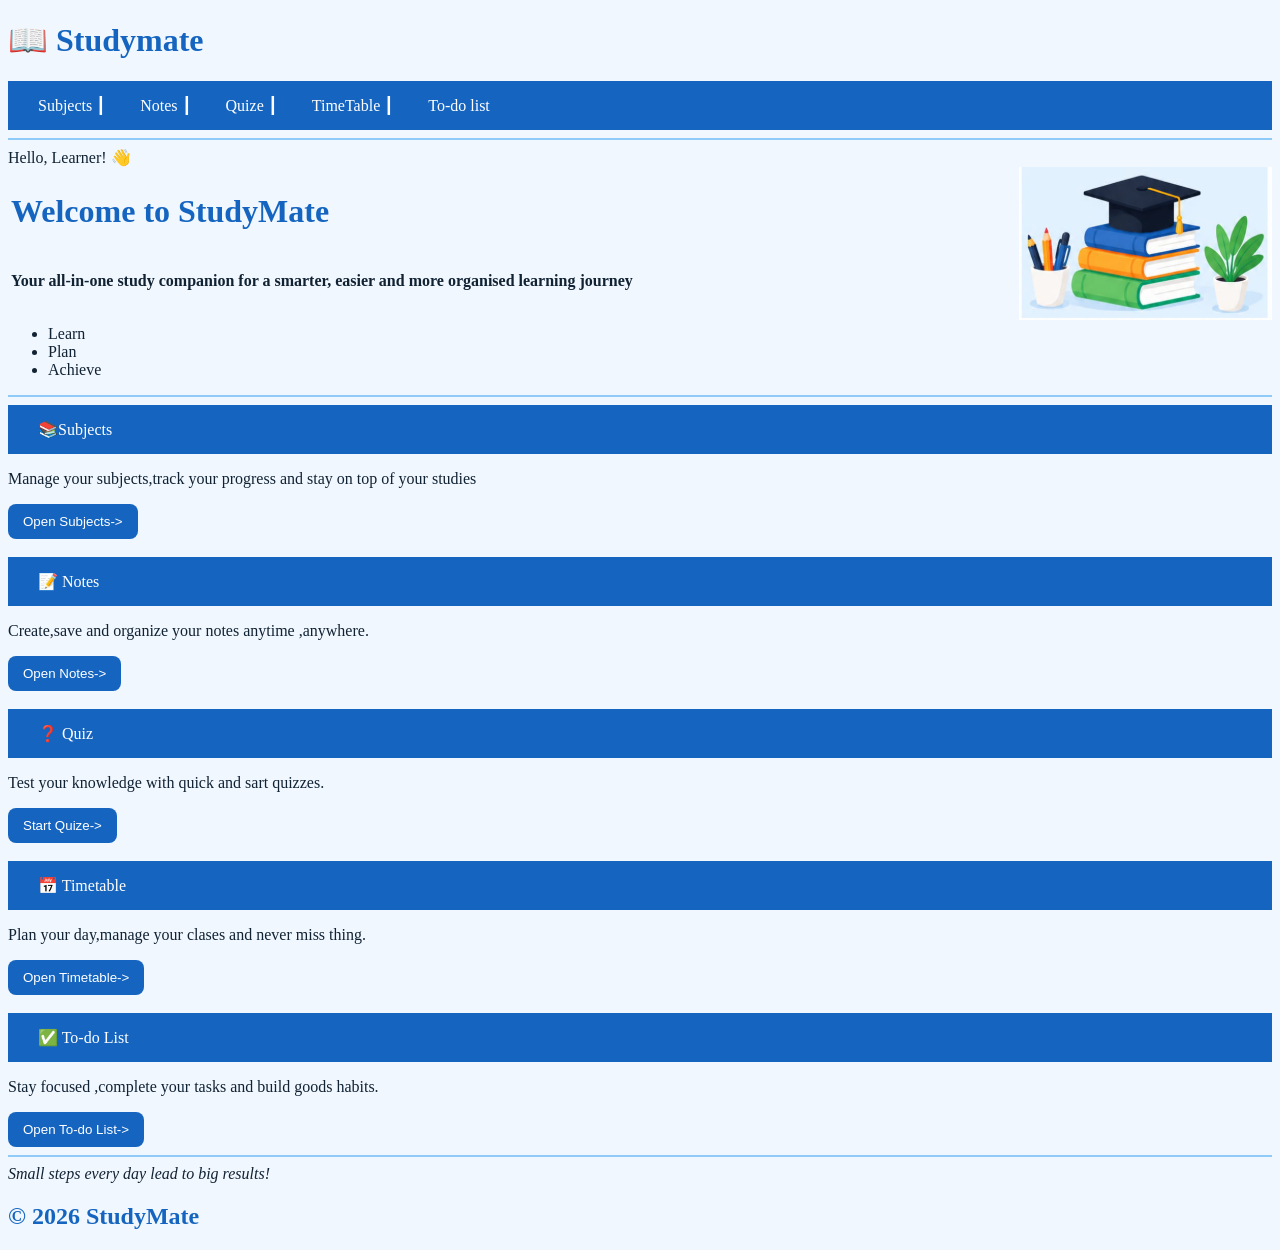
<file: index.html>
<!DOCTYPE html>
<html lang="en">
<head>
    <meta charset="UTF-8">
    <meta name="viewport" content="width=device-width, initial-scale=1.0">
    <title>Studymate</title>
    <style>
    body {
        background-color: #f0f7ff;
        color: #123;
    }

    h1, h2 {
        color: #1565c0;
    }

    nav {
        background-color: #1565c0;
        padding: 15px;
    }

    nav a {
        color: white;
        text-decoration: none;
        margin: 15px;
    }

    button {
        background-color: #1565c0;
        color: white;
        border: none;
        padding: 10px 15px;
        border-radius: 8px;
    }

    hr {
        border: 1px solid #90caf9;
    }
</style>
</head>
<body>
    <h1>📖 Studymate</h1> 
    <nav>
        <a href="subjects.html">Subjects ┃</a>
        <a href="notes.html">Notes ┃</a>
        <a href="quiz.html">Quize ┃</a>
        <a href="timetable1.html">TimeTable ┃</a>
        <a href="todo.html">To-do list</a>
    </nav>
    <hr>
<table>
    <tr>
      <figcaption>Hello, Learner! 👋</figcaption>
        <img align="right" src="Capture.PNG" alt="">
    </tr>
    <tr>
        <th> <h1 align="left">Welcome to StudyMate </h1></th>
    </tr>
    <tr>
        <th><p align="left">Your all-in-one study companion for a smarter, easier and more organised learning journey</p></th>
    </tr>
</table>
<ul>
    <li>Learn</li>
    <li>Plan</li>
    <li>Achieve</li>
</ul>
<hr>
<nav>
    <a href="subjects.html">📚Subjects</a>
</nav>
<p>Manage your subjects,track your progress and stay on top of your studies</p>
<a href="subjects.html"><button>Open Subjects-></button></a>
<br>
<br>
<nav>
    <a href="notes.html">📝 Notes</a>
</nav>
<p>Create,save and organize your notes anytime ,anywhere.</p>
<a href="notes.html"><button>Open Notes-></button></a>
<br>
<br>
<nav>
    <a href="quiz.html">❓ Quiz</a>
</nav>
<p>Test your knowledge with quick and sart quizzes.</p>
<a href="quiz.html"><Button>Start Quize-></Button></a>
<br>
<br>
<nav>
    <a href="timetable1.html">📅 Timetable</a>
     </nav>
    <p>Plan your day,manage your clases and never miss thing.</p>
    <a href="timetable1.html"><button>Open Timetable-></button></a>
   <br>
   <br>
    <nav>
        <a href="todo.html">✅ To-do List</a>
        </nav>
        <p>Stay focused ,complete your tasks and build goods habits.</p>
<a href="todo.html"><button >Open To-do List-></button></a>
<hr>
<i>Small steps every day lead to big results!</i>
<h2>© 2026 StudyMate</h2>
</body>
</html>
</file>
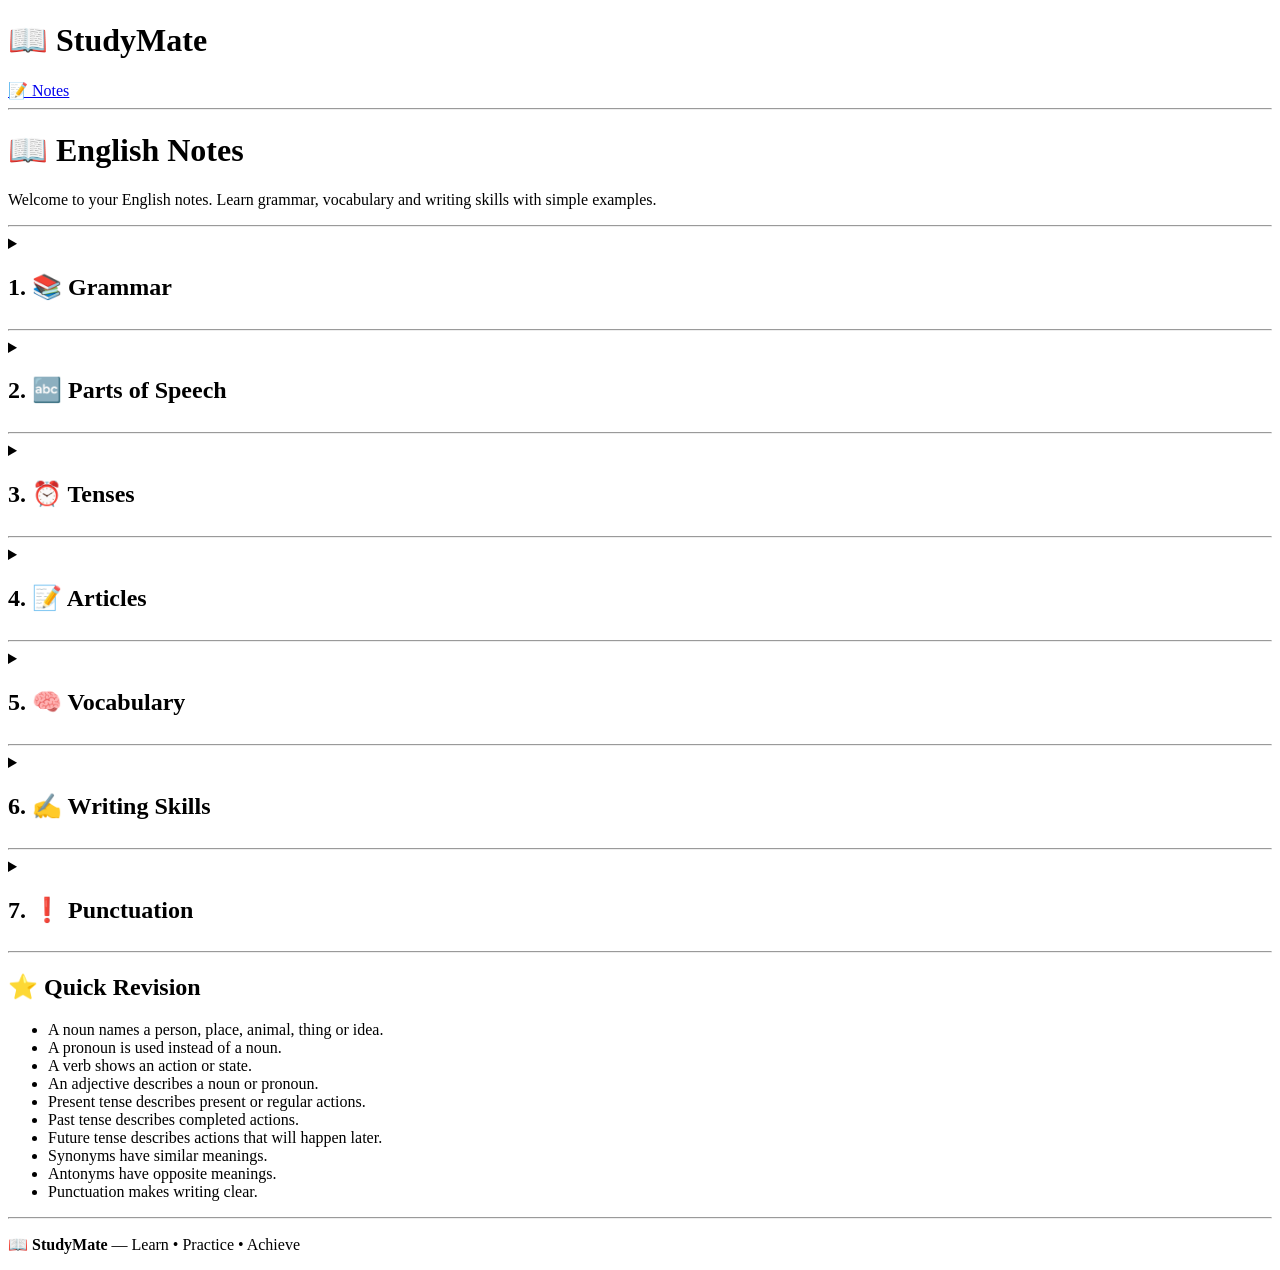
<file: computer-notes.html>
<!DOCTYPE html>
<html lang="en">
<head>
    <meta charset="UTF-8">
    <meta name="viewport" content="width=device-width, initial-scale=1.0">
    <title>English Notes - StudyMate</title>
</head>

<body>

    <h1>📖 StudyMate</h1>

    <nav>
        <a href="notes.html">📝 Notes</a>
    </nav>

    <hr>

    <h1>📖 English Notes</h1>

    <p>
        Welcome to your English notes.
        Learn grammar, vocabulary and writing skills with simple examples.
    </p>

    <hr>

    <!-- GRAMMAR -->

    <details>
        <summary><h2>1. 📚 Grammar</h2></summary>

        <h3>What is Grammar?</h3>

        <p>
            Grammar is the set of rules that helps us use words
            and sentences correctly.
        </p>

        <h3>Sentence</h3>

        <p>
            A sentence is a group of words that expresses a complete meaning.
        </p>

        <p><b>Example:</b> Ansh is reading a book.</p>

        <h3>Subject and Predicate</h3>

        <p>
            The <b>subject</b> tells us who or what the sentence is about.
        </p>

        <p>
            The <b>predicate</b> tells us something about the subject.
        </p>

        <p><b>Example:</b></p>

        <p>
            <b>Ansh</b> | is playing cricket.
        </p>

        <p>
            Subject = Ansh
        </p>

        <p>
            Predicate = is playing cricket
        </p>

    </details>

    <hr>

    <!-- PARTS OF SPEECH -->

    <details>
        <summary><h2>2. 🔤 Parts of Speech</h2></summary>

        <p>
            Parts of speech are categories of words based on the work
            they do in a sentence.
        </p>

        <h3>1. Noun</h3>

        <p>
            A noun is the name of a person, place, animal, thing or idea.
        </p>

        <p><b>Examples:</b> Ansh, India, school, dog, honesty</p>

        <h3>2. Pronoun</h3>

        <p>
            A pronoun is used instead of a noun.
        </p>

        <p><b>Examples:</b> he, she, it, they, we, you</p>

        <p>
            Example: Ansh is a student. <b>He</b> studies every day.
        </p>

        <h3>3. Verb</h3>

        <p>
            A verb shows an action or state.
        </p>

        <p><b>Examples:</b> run, eat, write, play, is, are</p>

        <h3>4. Adjective</h3>

        <p>
            An adjective describes a noun or pronoun.
        </p>

        <p><b>Examples:</b> beautiful, tall, clever, red</p>

        <p>
            Example: She has a <b>beautiful</b> dress.
        </p>

        <h3>5. Adverb</h3>

        <p>
            An adverb describes a verb, adjective or another adverb.
        </p>

        <p><b>Examples:</b> quickly, slowly, carefully, loudly</p>

        <p>
            Example: He runs <b>quickly</b>.
        </p>

        <h3>6. Preposition</h3>

        <p>
            A preposition shows the relationship between words.
        </p>

        <p><b>Examples:</b> in, on, under, near, beside, between</p>

        <p>
            Example: The book is <b>on</b> the table.
        </p>

        <h3>7. Conjunction</h3>

        <p>
            A conjunction joins words or sentences.
        </p>

        <p><b>Examples:</b> and, but, because, or, so</p>

        <p>
            Example: I wanted to play, <b>but</b> it was raining.
        </p>

        <h3>8. Interjection</h3>

        <p>
            An interjection expresses a sudden feeling or emotion.
        </p>

        <p><b>Examples:</b> Wow!, Oh!, Hurrah!, Alas!</p>

    </details>

    <hr>

    <!-- TENSES -->

    <details>
        <summary><h2>3. ⏰ Tenses</h2></summary>

        <h3>What are Tenses?</h3>

        <p>
            Tense tells us when an action happens.
        </p>

        <h3>Present Tense</h3>

        <p>
            Present tense is used for actions that happen now
            or regularly.
        </p>

        <p><b>Example:</b> I play cricket.</p>

        <h3>Past Tense</h3>

        <p>
            Past tense is used for actions that happened before.
        </p>

        <p><b>Example:</b> I played cricket yesterday.</p>

        <h3>Future Tense</h3>

        <p>
            Future tense is used for actions that will happen later.
        </p>

        <p><b>Example:</b> I will play cricket tomorrow.</p>

        <h3>Easy Trick</h3>

        <ul>
            <li>Present → happening now or regularly</li>
            <li>Past → already happened</li>
            <li>Future → will happen later</li>
        </ul>

    </details>

    <hr>

    <!-- ARTICLES -->

    <details>
        <summary><h2>4. 📝 Articles</h2></summary>

        <p>
            Articles are words used before nouns.
        </p>

        <h3>A</h3>

        <p>
            Use <b>a</b> before a singular noun that begins with a consonant sound.
        </p>

        <p><b>Examples:</b> a book, a dog, a school</p>

        <h3>An</h3>

        <p>
            Use <b>an</b> before a singular noun that begins with a vowel sound.
        </p>

        <p><b>Examples:</b> an apple, an orange, an umbrella</p>

        <h3>The</h3>

        <p>
            Use <b>the</b> when talking about a specific person,
            place or thing.
        </p>

        <p><b>Examples:</b> the Sun, the Taj Mahal, the book on the table</p>

    </details>

    <hr>

    <!-- VOCABULARY -->

    <details>
        <summary><h2>5. 🧠 Vocabulary</h2></summary>

        <h3>Synonyms</h3>

        <p>
            Synonyms are words that have the same or similar meanings.
        </p>

        <ul>
            <li>Happy → Joyful</li>
            <li>Big → Large</li>
            <li>Small → Tiny</li>
            <li>Fast → Quick</li>
        </ul>

        <h3>Antonyms</h3>

        <p>
            Antonyms are words with opposite meanings.
        </p>

        <ul>
            <li>Hot → Cold</li>
            <li>Big → Small</li>
            <li>Happy → Sad</li>
            <li>Early → Late</li>
        </ul>

        <h3>Homophones</h3>

        <p>
            Homophones are words that sound the same but have different
            meanings or spellings.
        </p>

        <ul>
            <li>See → Sea</li>
            <li>Right → Write</li>
            <li>Son → Sun</li>
            <li>Two → Too</li>
        </ul>

    </details>

    <hr>

    <!-- WRITING -->

    <details>
        <summary><h2>6. ✍️ Writing Skills</h2></summary>

        <h3>Paragraph Writing</h3>

        <p>
            A good paragraph should have a clear topic,
            supporting details and a proper ending.
        </p>

        <h3>Letter Writing</h3>

        <p>
            A letter usually contains an address, date, greeting,
            main message and closing.
        </p>

        <h3>Notice Writing</h3>

        <p>
            A notice gives important information about an event,
            announcement or activity.
        </p>

        <h3>Story Writing</h3>

        <p>
            A story usually has characters, a setting,
            events and an ending.
        </p>

        <h3>Writing Tips</h3>

        <ul>
            <li>Use simple and clear sentences.</li>
            <li>Use correct punctuation.</li>
            <li>Check spelling.</li>
            <li>Use paragraphs where needed.</li>
            <li>Read your answer once after writing.</li>
        </ul>

    </details>

    <hr>

    <!-- PUNCTUATION -->

    <details>
        <summary><h2>7. ❗ Punctuation</h2></summary>

        <p>
            Punctuation marks help make sentences clear and easy to understand.
        </p>

        <ul>
            <li><b>Full stop (.)</b> → Used at the end of a statement.</li>
            <li><b>Question mark (?)</b> → Used at the end of a question.</li>
            <li><b>Exclamation mark (!)</b> → Shows strong feeling.</li>
            <li><b>Comma (,)</b> → Shows a short pause or separates items.</li>
            <li><b>Apostrophe (')</b> → Shows possession or contraction.</li>
        </ul>

        <h3>Examples</h3>

        <p>Where are you?</p>
        <p>What a beautiful day!</p>
        <p>I bought apples, bananas and oranges.</p>
        <p>This is Ansh's book.</p>

    </details>

    <hr>

    <h2>⭐ Quick Revision</h2>

    <ul>
        <li>A noun names a person, place, animal, thing or idea.</li>
        <li>A pronoun is used instead of a noun.</li>
        <li>A verb shows an action or state.</li>
        <li>An adjective describes a noun or pronoun.</li>
        <li>Present tense describes present or regular actions.</li>
        <li>Past tense describes completed actions.</li>
        <li>Future tense describes actions that will happen later.</li>
        <li>Synonyms have similar meanings.</li>
        <li>Antonyms have opposite meanings.</li>
        <li>Punctuation makes writing clear.</li>
    </ul>

    <hr>

    <p>
        📖 <b>StudyMate</b> — Learn • Practice • Achieve
    </p>

</body>
</html>
</file>
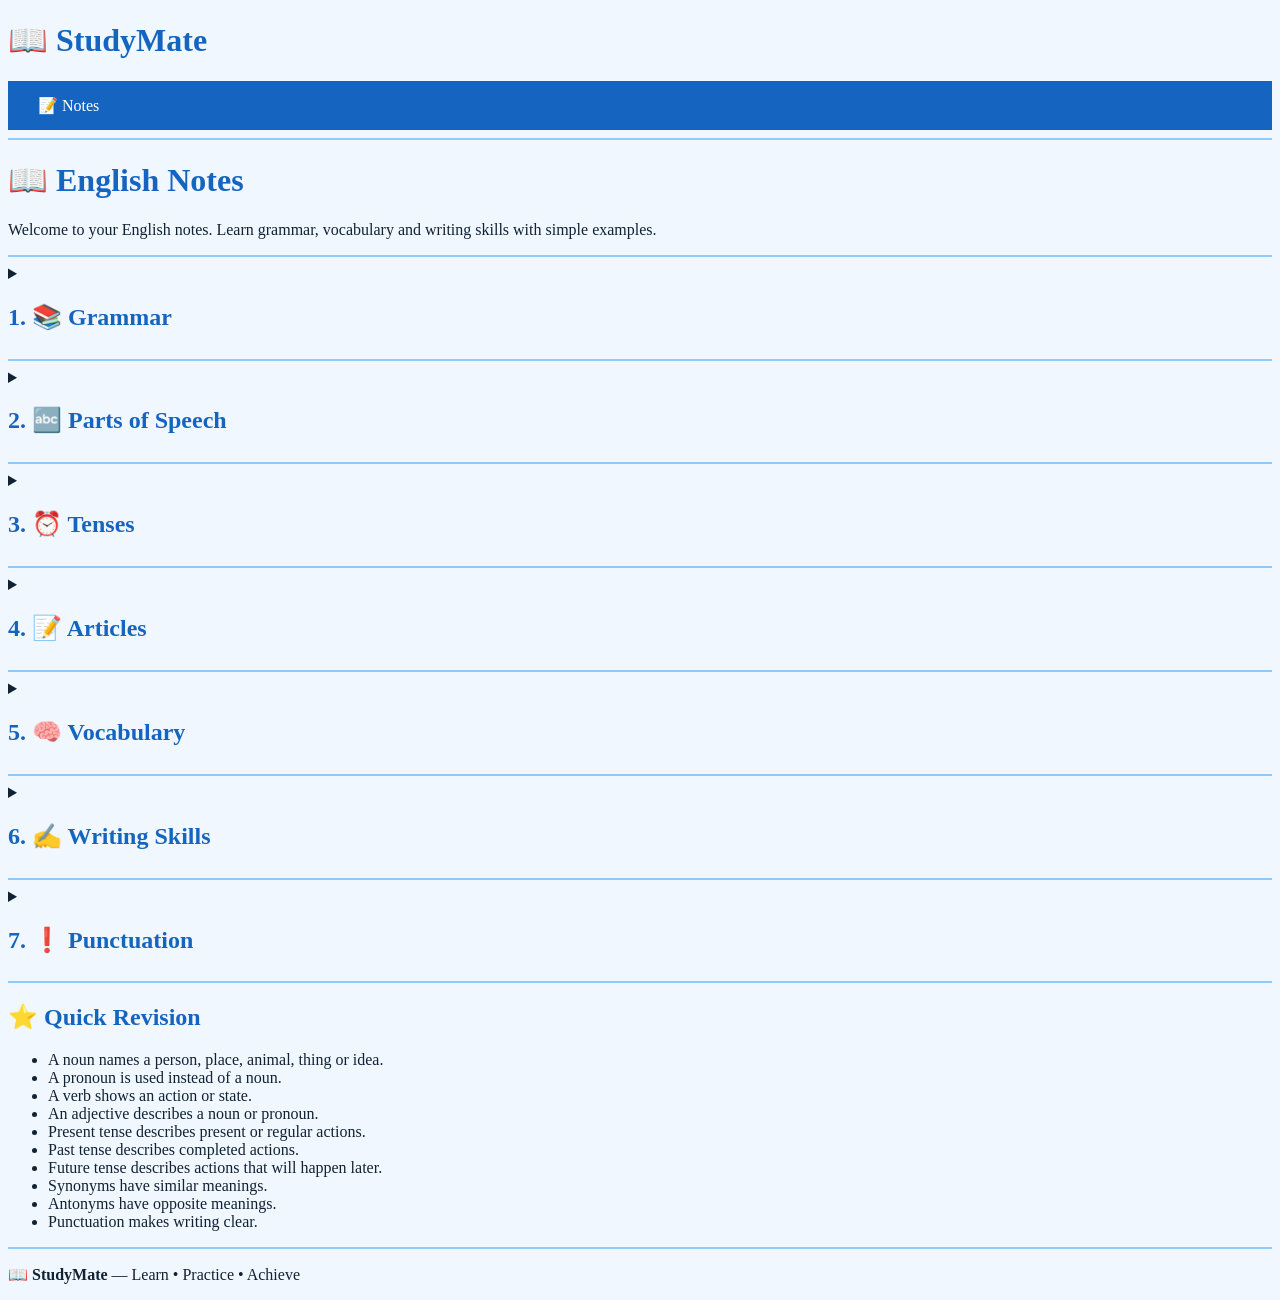
<file: english-notes.html>
<!DOCTYPE html>
<html lang="en">
<head>
    <meta charset="UTF-8">
    <meta name="viewport" content="width=device-width, initial-scale=1.0">
    <title>English Notes - StudyMate</title>
    <style>
    body {
        background-color: #f0f7ff;
        color: #123;
    }

    h1, h2 {
        color: #1565c0;
    }

    nav {
        background-color: #1565c0;
        padding: 15px;
    }

    nav a {
        color: white;
        text-decoration: none;
        margin: 15px;
    }

    button {
        background-color: #1565c0;
        color: white;
        border: none;
        padding: 10px 15px;
        border-radius: 8px;
    }

    hr {
        border: 1px solid #90caf9;
    }
</style>
</head>

<body>

    <h1>📖 StudyMate</h1>

    <nav>
        <a href="notes.html">📝 Notes</a>
    </nav>

    <hr>

    <h1>📖 English Notes</h1>

    <p>
        Welcome to your English notes.
        Learn grammar, vocabulary and writing skills with simple examples.
    </p>

    <hr>

    <!-- GRAMMAR -->

    <details>
        <summary><h2>1. 📚 Grammar</h2></summary>

        <h3>What is Grammar?</h3>

        <p>
            Grammar is the set of rules that helps us use words
            and sentences correctly.
        </p>

        <h3>Sentence</h3>

        <p>
            A sentence is a group of words that expresses a complete meaning.
        </p>

        <p><b>Example:</b> Ansh is reading a book.</p>

        <h3>Subject and Predicate</h3>

        <p>
            The <b>subject</b> tells us who or what the sentence is about.
        </p>

        <p>
            The <b>predicate</b> tells us something about the subject.
        </p>

        <p><b>Example:</b></p>

        <p>
            <b>Ansh</b> | is playing cricket.
        </p>

        <p>
            Subject = Ansh
        </p>

        <p>
            Predicate = is playing cricket
        </p>

    </details>

    <hr>

    <!-- PARTS OF SPEECH -->

    <details>
        <summary><h2>2. 🔤 Parts of Speech</h2></summary>

        <p>
            Parts of speech are categories of words based on the work
            they do in a sentence.
        </p>

        <h3>1. Noun</h3>

        <p>
            A noun is the name of a person, place, animal, thing or idea.
        </p>

        <p><b>Examples:</b> Ansh, India, school, dog, honesty</p>

        <h3>2. Pronoun</h3>

        <p>
            A pronoun is used instead of a noun.
        </p>

        <p><b>Examples:</b> he, she, it, they, we, you</p>

        <p>
            Example: Ansh is a student. <b>He</b> studies every day.
        </p>

        <h3>3. Verb</h3>

        <p>
            A verb shows an action or state.
        </p>

        <p><b>Examples:</b> run, eat, write, play, is, are</p>

        <h3>4. Adjective</h3>

        <p>
            An adjective describes a noun or pronoun.
        </p>

        <p><b>Examples:</b> beautiful, tall, clever, red</p>

        <p>
            Example: She has a <b>beautiful</b> dress.
        </p>

        <h3>5. Adverb</h3>

        <p>
            An adverb describes a verb, adjective or another adverb.
        </p>

        <p><b>Examples:</b> quickly, slowly, carefully, loudly</p>

        <p>
            Example: He runs <b>quickly</b>.
        </p>

        <h3>6. Preposition</h3>

        <p>
            A preposition shows the relationship between words.
        </p>

        <p><b>Examples:</b> in, on, under, near, beside, between</p>

        <p>
            Example: The book is <b>on</b> the table.
        </p>

        <h3>7. Conjunction</h3>

        <p>
            A conjunction joins words or sentences.
        </p>

        <p><b>Examples:</b> and, but, because, or, so</p>

        <p>
            Example: I wanted to play, <b>but</b> it was raining.
        </p>

        <h3>8. Interjection</h3>

        <p>
            An interjection expresses a sudden feeling or emotion.
        </p>

        <p><b>Examples:</b> Wow!, Oh!, Hurrah!, Alas!</p>

    </details>

    <hr>

    <!-- TENSES -->

    <details>
        <summary><h2>3. ⏰ Tenses</h2></summary>

        <h3>What are Tenses?</h3>

        <p>
            Tense tells us when an action happens.
        </p>

        <h3>Present Tense</h3>

        <p>
            Present tense is used for actions that happen now
            or regularly.
        </p>

        <p><b>Example:</b> I play cricket.</p>

        <h3>Past Tense</h3>

        <p>
            Past tense is used for actions that happened before.
        </p>

        <p><b>Example:</b> I played cricket yesterday.</p>

        <h3>Future Tense</h3>

        <p>
            Future tense is used for actions that will happen later.
        </p>

        <p><b>Example:</b> I will play cricket tomorrow.</p>

        <h3>Easy Trick</h3>

        <ul>
            <li>Present → happening now or regularly</li>
            <li>Past → already happened</li>
            <li>Future → will happen later</li>
        </ul>

    </details>

    <hr>

    <!-- ARTICLES -->

    <details>
        <summary><h2>4. 📝 Articles</h2></summary>

        <p>
            Articles are words used before nouns.
        </p>

        <h3>A</h3>

        <p>
            Use <b>a</b> before a singular noun that begins with a consonant sound.
        </p>

        <p><b>Examples:</b> a book, a dog, a school</p>

        <h3>An</h3>

        <p>
            Use <b>an</b> before a singular noun that begins with a vowel sound.
        </p>

        <p><b>Examples:</b> an apple, an orange, an umbrella</p>

        <h3>The</h3>

        <p>
            Use <b>the</b> when talking about a specific person,
            place or thing.
        </p>

        <p><b>Examples:</b> the Sun, the Taj Mahal, the book on the table</p>

    </details>

    <hr>

    <!-- VOCABULARY -->

    <details>
        <summary><h2>5. 🧠 Vocabulary</h2></summary>

        <h3>Synonyms</h3>

        <p>
            Synonyms are words that have the same or similar meanings.
        </p>

        <ul>
            <li>Happy → Joyful</li>
            <li>Big → Large</li>
            <li>Small → Tiny</li>
            <li>Fast → Quick</li>
        </ul>

        <h3>Antonyms</h3>

        <p>
            Antonyms are words with opposite meanings.
        </p>

        <ul>
            <li>Hot → Cold</li>
            <li>Big → Small</li>
            <li>Happy → Sad</li>
            <li>Early → Late</li>
        </ul>

        <h3>Homophones</h3>

        <p>
            Homophones are words that sound the same but have different
            meanings or spellings.
        </p>

        <ul>
            <li>See → Sea</li>
            <li>Right → Write</li>
            <li>Son → Sun</li>
            <li>Two → Too</li>
        </ul>

    </details>

    <hr>

    <!-- WRITING -->

    <details>
        <summary><h2>6. ✍️ Writing Skills</h2></summary>

        <h3>Paragraph Writing</h3>

        <p>
            A good paragraph should have a clear topic,
            supporting details and a proper ending.
        </p>

        <h3>Letter Writing</h3>

        <p>
            A letter usually contains an address, date, greeting,
            main message and closing.
        </p>

        <h3>Notice Writing</h3>

        <p>
            A notice gives important information about an event,
            announcement or activity.
        </p>

        <h3>Story Writing</h3>

        <p>
            A story usually has characters, a setting,
            events and an ending.
        </p>

        <h3>Writing Tips</h3>

        <ul>
            <li>Use simple and clear sentences.</li>
            <li>Use correct punctuation.</li>
            <li>Check spelling.</li>
            <li>Use paragraphs where needed.</li>
            <li>Read your answer once after writing.</li>
        </ul>

    </details>

    <hr>

    <!-- PUNCTUATION -->

    <details>
        <summary><h2>7. ❗ Punctuation</h2></summary>

        <p>
            Punctuation marks help make sentences clear and easy to understand.
        </p>

        <ul>
            <li><b>Full stop (.)</b> → Used at the end of a statement.</li>
            <li><b>Question mark (?)</b> → Used at the end of a question.</li>
            <li><b>Exclamation mark (!)</b> → Shows strong feeling.</li>
            <li><b>Comma (,)</b> → Shows a short pause or separates items.</li>
            <li><b>Apostrophe (')</b> → Shows possession or contraction.</li>
        </ul>

        <h3>Examples</h3>

        <p>Where are you?</p>
        <p>What a beautiful day!</p>
        <p>I bought apples, bananas and oranges.</p>
        <p>This is Ansh's book.</p>

    </details>

    <hr>

    <h2>⭐ Quick Revision</h2>

    <ul>
        <li>A noun names a person, place, animal, thing or idea.</li>
        <li>A pronoun is used instead of a noun.</li>
        <li>A verb shows an action or state.</li>
        <li>An adjective describes a noun or pronoun.</li>
        <li>Present tense describes present or regular actions.</li>
        <li>Past tense describes completed actions.</li>
        <li>Future tense describes actions that will happen later.</li>
        <li>Synonyms have similar meanings.</li>
        <li>Antonyms have opposite meanings.</li>
        <li>Punctuation makes writing clear.</li>
    </ul>

    <hr>

    <p>
        📖 <b>StudyMate</b> — Learn • Practice • Achieve
    </p>

</body>
</html>
</file>
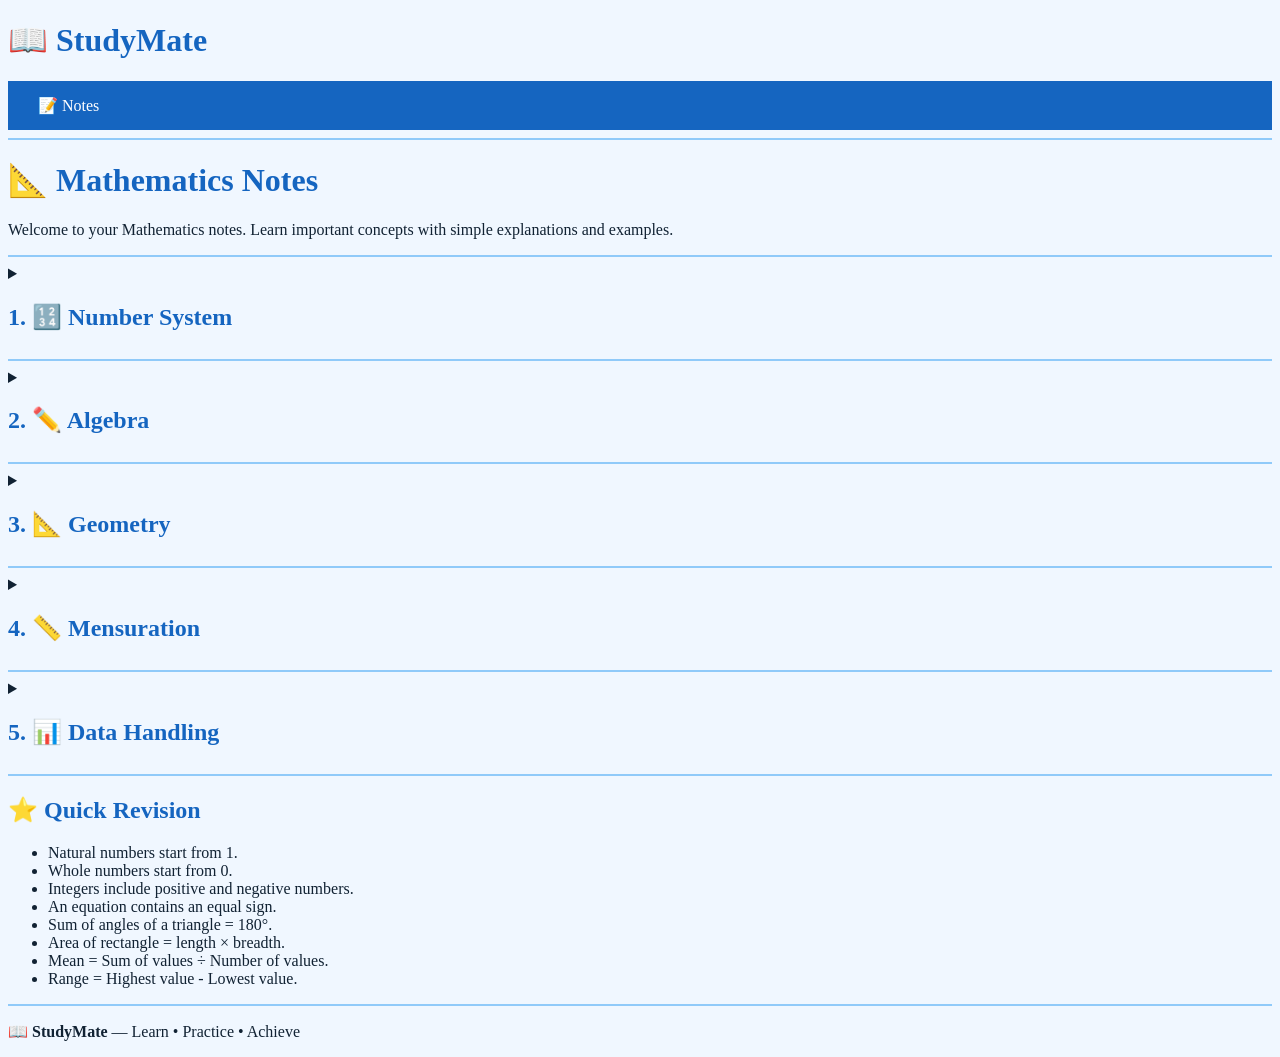
<file: maths-notes.html>
<!DOCTYPE html>
<html lang="en">
<head>
    <meta charset="UTF-8">
    <meta name="viewport" content="width=device-width, initial-scale=1.0">
    <title>Mathematics Notes - StudyMate</title>
    <style>
    body {
        background-color: #f0f7ff;
        color: #123;
    }

    h1, h2 {
        color: #1565c0;
    }

    nav {
        background-color: #1565c0;
        padding: 15px;
    }

    nav a {
        color: white;
        text-decoration: none;
        margin: 15px;
    }

    button {
        background-color: #1565c0;
        color: white;
        border: none;
        padding: 10px 15px;
        border-radius: 8px;
    }

    hr {
        border: 1px solid #90caf9;
    }
</style>
</head>

<body>

    <h1>📖 StudyMate</h1>

    <nav>
        <a href="notes.html">📝 Notes</a>
    </nav>

    <hr>

    <h1>📐 Mathematics Notes</h1>

    <p>
        Welcome to your Mathematics notes.
        Learn important concepts with simple explanations and examples.
    </p>

    <hr>

    <details>
        <summary><h2>1. 🔢 Number System</h2></summary>

        <h3>Natural Numbers</h3>
        <p>Natural numbers are counting numbers starting from 1.</p>
        <p><b>Examples:</b> 1, 2, 3, 4, 5, 6...</p>

        <h3>Whole Numbers</h3>
        <p>Whole numbers include 0 and all natural numbers.</p>
        <p><b>Examples:</b> 0, 1, 2, 3, 4, 5...</p>

        <h3>Integers</h3>
        <p>Integers include positive numbers, negative numbers and zero.</p>
        <p><b>Examples:</b> -3, -2, -1, 0, 1, 2, 3</p>

        <h3>Rational Numbers</h3>
        <p>
            A rational number can be written in the form p/q,
            where q is not zero.
        </p>
        <p><b>Examples:</b> 1/2, 3/4, -5/6, 7/2</p>

        <h3>Important Rules</h3>
        <ul>
            <li>Any number multiplied by 0 is 0.</li>
            <li>Any number multiplied by 1 remains the same.</li>
            <li>Division by zero is not possible.</li>
        </ul>

        <h3>Example</h3>
        <p>3 + 5 = 8</p>
        <p>-2 + 5 = 3</p>

    </details>

    <hr>

    <details>
        <summary><h2>2. ✏️ Algebra</h2></summary>

        <h3>What is Algebra?</h3>
        <p>
            Algebra is a branch of mathematics in which letters and
            symbols are used to represent numbers.
        </p>

        <h3>Variable</h3>
        <p>A variable is a letter whose value can change.</p>
        <p><b>Examples:</b> x, y, a, b</p>

        <h3>Constant</h3>
        <p>A constant is a number whose value does not change.</p>
        <p><b>Examples:</b> 5, 10, 25</p>

        <h3>Coefficient</h3>
        <p>
            A coefficient is the number multiplied by a variable.
        </p>
        <p>In <b>5x</b>, 5 is the coefficient of x.</p>

        <h3>Algebraic Expression</h3>
        <p>
            An algebraic expression contains numbers, variables and
            mathematical operations.
        </p>

        <p><b>Examples:</b></p>
        <ul>
            <li>x + 5</li>
            <li>3x + 2</li>
            <li>5a - 7</li>
            <li>2x + 3y</li>
        </ul>

        <h3>Simple Equation</h3>
        <p>An equation contains an equal sign (=).</p>

        <p><b>Example:</b></p>
        <p>x + 5 = 10</p>
        <p>Subtract 5 from both sides:</p>
        <p><b>x = 5</b></p>

    </details>

    <hr>

    <details>
        <summary><h2>3. 📐 Geometry</h2></summary>

        <h3>Point</h3>
        <p>A point represents an exact position.</p>

        <h3>Line</h3>
        <p>A line extends endlessly in both directions.</p>

        <h3>Line Segment</h3>
        <p>A line segment has two fixed endpoints.</p>

        <h3>Ray</h3>
        <p>
            A ray has one fixed endpoint and extends endlessly in one direction.
        </p>

        <h3>Types of Angles</h3>

        <ul>
            <li><b>Acute Angle:</b> Less than 90°</li>
            <li><b>Right Angle:</b> Exactly 90°</li>
            <li><b>Obtuse Angle:</b> More than 90° but less than 180°</li>
            <li><b>Straight Angle:</b> Exactly 180°</li>
            <li><b>Reflex Angle:</b> More than 180° but less than 360°</li>
        </ul>

        <h3>Types of Triangles</h3>

        <ul>
            <li><b>Equilateral:</b> All three sides are equal.</li>
            <li><b>Isosceles:</b> Two sides are equal.</li>
            <li><b>Scalene:</b> All three sides are different.</li>
        </ul>

        <h3>Important Rule</h3>
        <p>
            The sum of the three angles of a triangle is always
            <b>180°</b>.
        </p>

        <h3>Example</h3>
        <p>
            180° - 60° - 70° = <b>50°</b>
        </p>

    </details>

    <hr>

    <details>
        <summary><h2>4. 📏 Mensuration</h2></summary>

        <h3>What is Mensuration?</h3>
        <p>
            Mensuration is the study of measurement of shapes,
            including length, perimeter, area and volume.
        </p>

        <h3>Perimeter</h3>
        <p>
            Perimeter is the total distance around a closed shape.
        </p>

        <h3>Square</h3>
        <p><b>Perimeter = 4 × side</b></p>
        <p><b>Area = side × side</b></p>

        <h3>Rectangle</h3>
        <p><b>Perimeter = 2 × (length + breadth)</b></p>
        <p><b>Area = length × breadth</b></p>

        <h3>Example</h3>
        <p>
            Length = 10 cm<br>
            Breadth = 5 cm
        </p>

        <p>
            Area = 10 × 5 = <b>50 cm²</b>
        </p>

        <h3>Volume</h3>
        <p>
            Volume tells us how much space a three-dimensional object occupies.
        </p>

        <p>
            <b>Volume of cuboid = length × breadth × height</b>
        </p>

    </details>

    <hr>

    <details>
        <summary><h2>5. 📊 Data Handling</h2></summary>

        <h3>What is Data?</h3>
        <p>
            Data is a collection of information or numbers.
        </p>

        <p><b>Example:</b> 10, 20, 30, 40, 50</p>

        <h3>Mean</h3>
        <p>Mean is also called average.</p>
        <p>
            <b>Mean = Sum of all values ÷ Number of values</b>
        </p>

        <h3>Example</h3>
        <p>Data: 10, 20, 30</p>
        <p>Sum = 10 + 20 + 30 = 60</p>
        <p>Number of values = 3</p>
        <p>Mean = 60 ÷ 3 = <b>20</b></p>

        <h3>Median</h3>
        <p>
            Median is the middle value when numbers are arranged
            in order.
        </p>

        <p>
            Example: 10, 20, 30
        </p>

        <p>Median = <b>20</b></p>

        <h3>Mode</h3>
        <p>
            Mode is the value that occurs most frequently.
        </p>

        <p>Example: 2, 3, 3, 4, 5</p>
        <p>Mode = <b>3</b></p>

        <h3>Range</h3>
        <p>
            <b>Range = Highest value - Lowest value</b>
        </p>

        <p>
            Example: 5, 10, 15, 20
        </p>

        <p>
            Range = 20 - 5 = <b>15</b>
        </p>

    </details>

    <hr>

    <h2>⭐ Quick Revision</h2>

    <ul>
        <li>Natural numbers start from 1.</li>
        <li>Whole numbers start from 0.</li>
        <li>Integers include positive and negative numbers.</li>
        <li>An equation contains an equal sign.</li>
        <li>Sum of angles of a triangle = 180°.</li>
        <li>Area of rectangle = length × breadth.</li>
        <li>Mean = Sum of values ÷ Number of values.</li>
        <li>Range = Highest value - Lowest value.</li>
    </ul>

    <hr>

    <p>
        📖 <b>StudyMate</b> — Learn • Practice • Achieve
    </p>

</body>
</html>
</file>
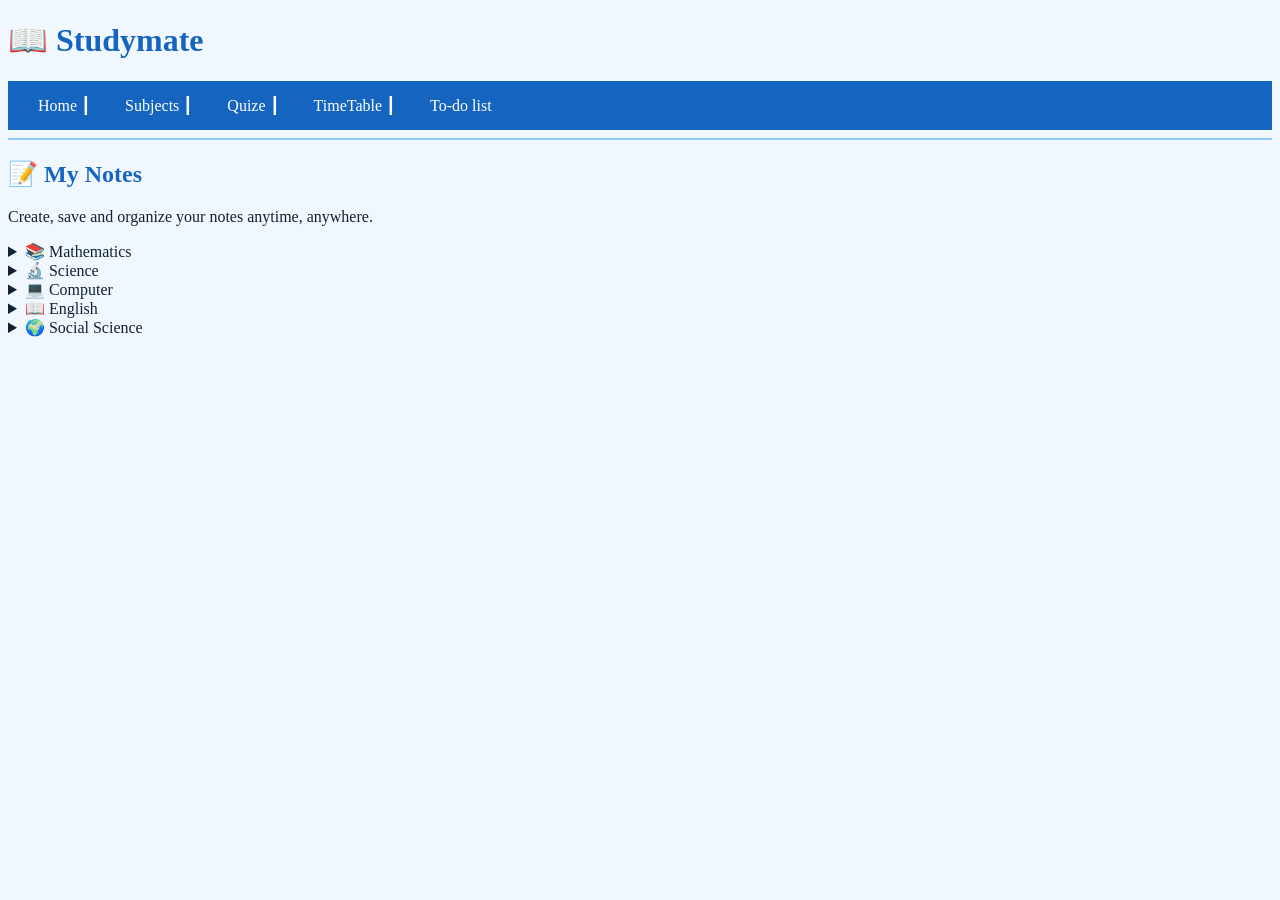
<file: notes.html>
<!DOCTYPE html>
<html lang="en">
<head>
    <meta charset="UTF-8">
    <meta name="viewport" content="width=device-width, initial-scale=1.0">
    <title>Document</title>
    <style>
    body {
        background-color: #f0f7ff;
        color: #123;
    }

    h1, h2 {
        color: #1565c0;
    }

    nav {
        background-color: #1565c0;
        padding: 15px;
    }

    nav a {
        color: white;
        text-decoration: none;
        margin: 15px;
    }

    button {
        background-color: #1565c0;
        color: white;
        border: none;
        padding: 10px 15px;
        border-radius: 8px;
    }

    hr {
        border: 1px solid #90caf9;
    }
</style>
</head>
<body>
        <h1>📖 Studymate</h1> 
    <nav>
        <a href="index2.html">Home ┃</a>
        <a href="subjects.html">Subjects ┃</a>
        <a href="quiz.html">Quize ┃</a>
        <a href="timetable1.html">TimeTable ┃</a>
        <a href="todo.html">To-do list</a>
    </nav>
    <hr>
    <h2>
📝 My Notes
</h2>
<p>Create, save and organize your notes anytime, anywhere.</p>
<details>
    <summary>📚 Mathematics</summary>
    <p>View your Mathematics notes.</p>
    <a href="maths-notes.html
    "><button>Open Notes →</button></a>
</details>
<details>
    <summary>🔬 Science</summary>
    <p>View your  Science notes.</p>
     <a href="science-notes.html"><button>Open Notes →</button></a>
</details>
<details>
    <summary>💻 Computer</summary>
    <p>View your  Computer notes.</p>
    <a href="computer-notes.html"><button>Open Notes →</button></a>
</details>
<details>
    <summary>📖 English</summary>
    <p>View your English notes.</p>
     <a href="english-notes.html"><button>Open Notes →</button></a>
</details>
<details>
    <summary>🌍 Social Science</summary>
    <p>View your  Social Science notes.</p>
     <a href="social-science-notes.html"><button>Open Notes →</button></a>
</details>
</body>
</html>
</file>
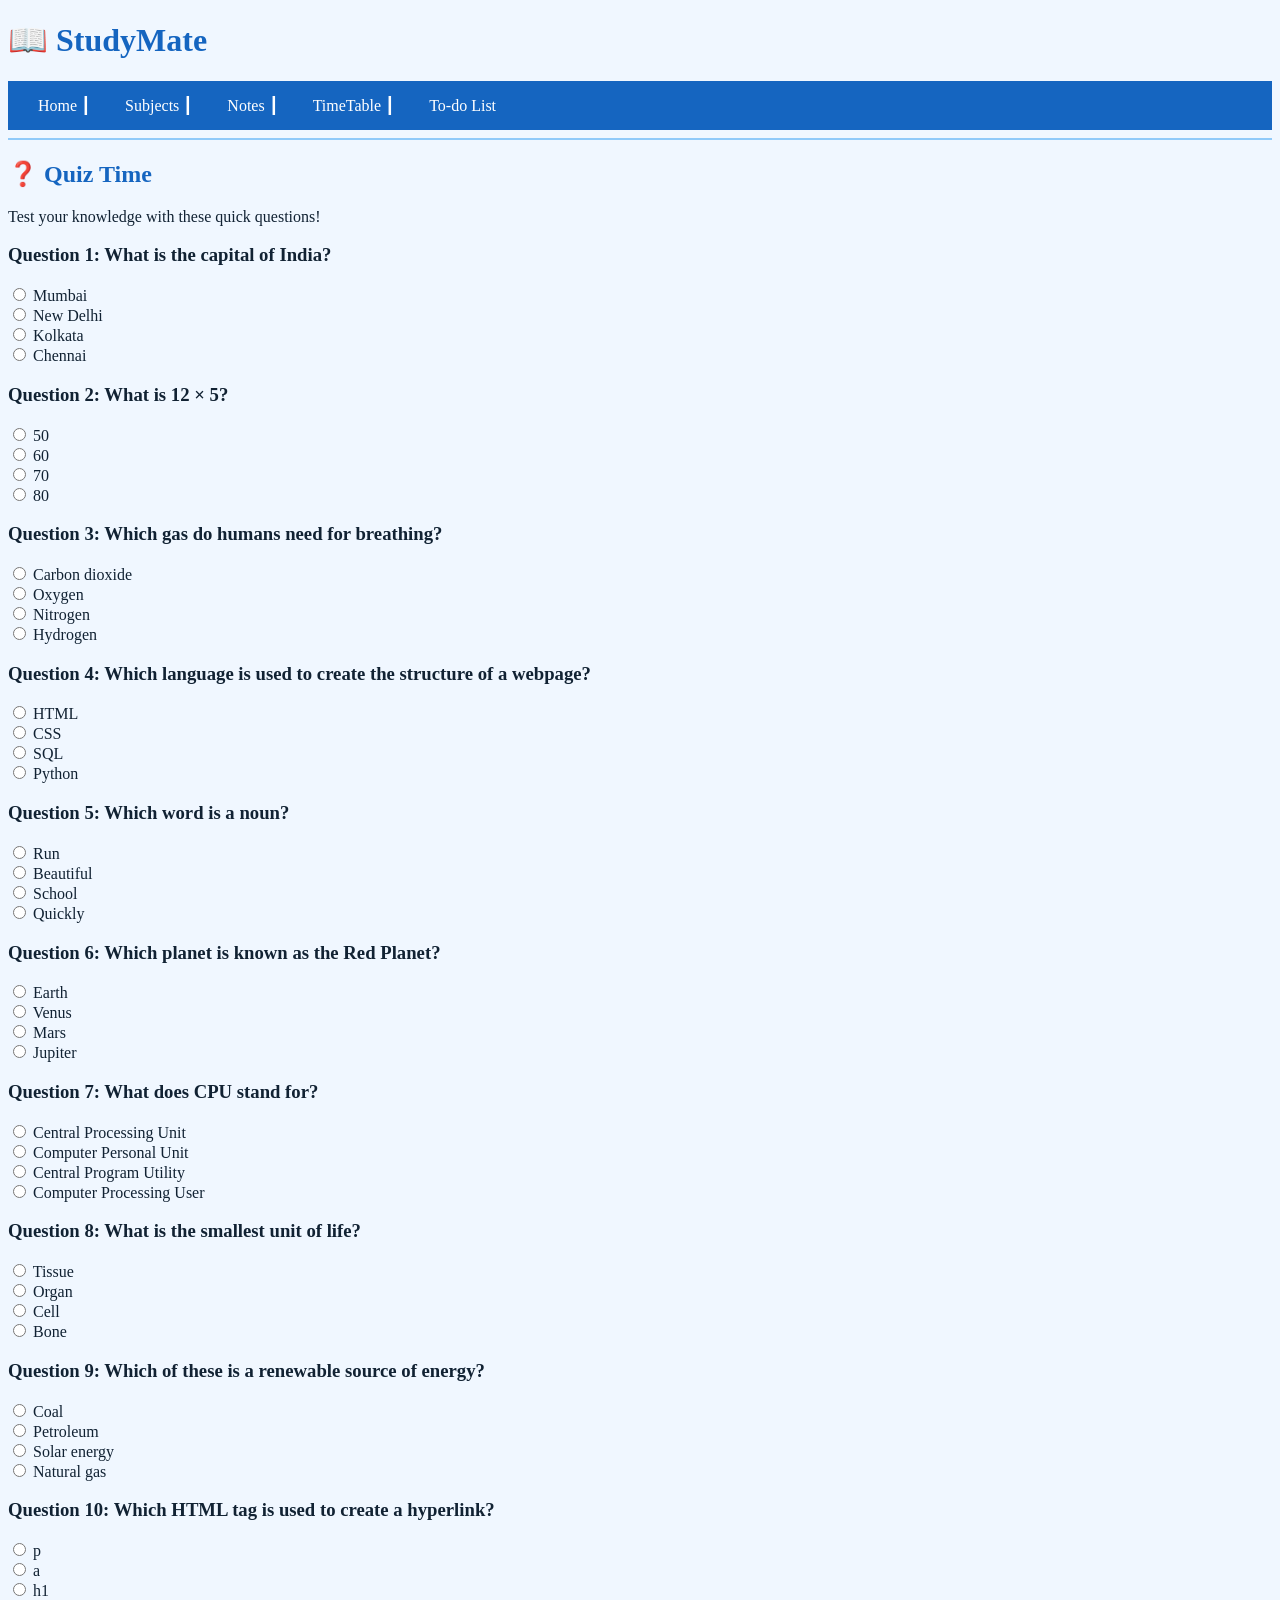
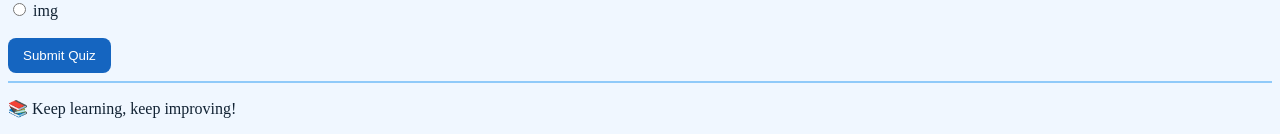
<file: quiz.html>
<!DOCTYPE html>
<html lang="en">
<head>
    <meta charset="UTF-8">
    <meta name="viewport" content="width=device-width, initial-scale=1.0">
    <title>StudyMate Quiz</title>
    <style>
    body {
        background-color: #f0f7ff;
        color: #123;
    }

    h1, h2 {
        color: #1565c0;
    }

    nav {
        background-color: #1565c0;
        padding: 15px;
    }

    nav a {
        color: white;
        text-decoration: none;
        margin: 15px;
    }

    button {
        background-color: #1565c0;
        color: white;
        border: none;
        padding: 10px 15px;
        border-radius: 8px;
    }

    hr {
        border: 1px solid #90caf9;
    }
</style>
</head>
<body>

    <h1>📖 StudyMate</h1>

    <nav>
        <a href="index2.html">Home ┃</a>
        <a href="subjects.html">Subjects ┃</a>
        <a href="notes.html">Notes ┃</a>
        <a href="timetable1.html">TimeTable ┃</a>
        <a href="todo.html">To-do List</a>
    </nav>

    <hr>

    <h2>❓ Quiz Time</h2>
    <p>Test your knowledge with these quick questions!</p>

    <form>

        <h3>Question 1: What is the capital of India?</h3>
        <input type="radio" name="q1"> Mumbai<br>
        <input type="radio" name="q1"> New Delhi<br>
        <input type="radio" name="q1"> Kolkata<br>
        <input type="radio" name="q1"> Chennai<br>

        <h3>Question 2: What is 12 × 5?</h3>
        <input type="radio" name="q2"> 50<br>
        <input type="radio" name="q2"> 60<br>
        <input type="radio" name="q2"> 70<br>
        <input type="radio" name="q2"> 80<br>

        <h3>Question 3: Which gas do humans need for breathing?</h3>
        <input type="radio" name="q3"> Carbon dioxide<br>
        <input type="radio" name="q3"> Oxygen<br>
        <input type="radio" name="q3"> Nitrogen<br>
        <input type="radio" name="q3"> Hydrogen<br>

        <h3>Question 4: Which language is used to create the structure of a webpage?</h3>
        <input type="radio" name="q4"> HTML<br>
        <input type="radio" name="q4"> CSS<br>
        <input type="radio" name="q4"> SQL<br>
        <input type="radio" name="q4"> Python<br>

        <h3>Question 5: Which word is a noun?</h3>
        <input type="radio" name="q5"> Run<br>
        <input type="radio" name="q5"> Beautiful<br>
        <input type="radio" name="q5"> School<br>
        <input type="radio" name="q5"> Quickly<br>

        <h3>Question 6: Which planet is known as the Red Planet?</h3>
        <input type="radio" name="q6"> Earth<br>
        <input type="radio" name="q6"> Venus<br>
        <input type="radio" name="q6"> Mars<br>
        <input type="radio" name="q6"> Jupiter<br>

        <h3>Question 7: What does CPU stand for?</h3>
        <input type="radio" name="q7"> Central Processing Unit<br>
        <input type="radio" name="q7"> Computer Personal Unit<br>
        <input type="radio" name="q7"> Central Program Utility<br>
        <input type="radio" name="q7"> Computer Processing User<br>

        <h3>Question 8: What is the smallest unit of life?</h3>
        <input type="radio" name="q8"> Tissue<br>
        <input type="radio" name="q8"> Organ<br>
        <input type="radio" name="q8"> Cell<br>
        <input type="radio" name="q8"> Bone<br>

        <h3>Question 9: Which of these is a renewable source of energy?</h3>
        <input type="radio" name="q9"> Coal<br>
        <input type="radio" name="q9"> Petroleum<br>
        <input type="radio" name="q9"> Solar energy<br>
        <input type="radio" name="q9"> Natural gas<br>

       <h3>Question 10: Which HTML tag is used to create a hyperlink?</h3>

<input type="radio" name="q10"> p<br>
<input type="radio" name="q10"> a<br>
<input type="radio" name="q10"> h1<br>
<input type="radio" name="q10"> img<br>

<br>

        <button type="submit">Submit Quiz</button>

    </form>

    <hr>

    <p>📚 Keep learning, keep improving!</p>

</body>
</html>
</file>
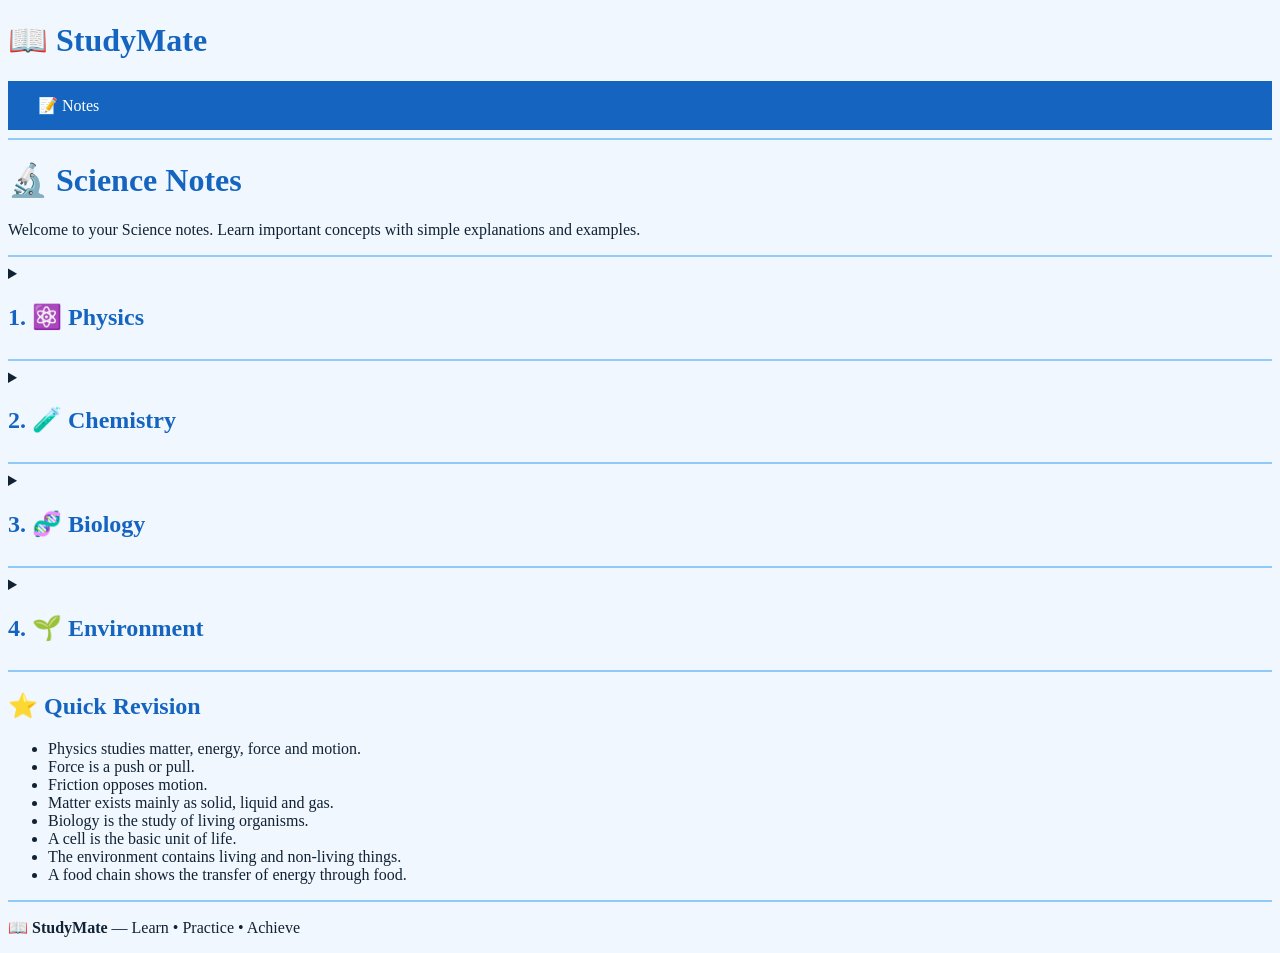
<file: science-notes.html>
<!DOCTYPE html>
<html lang="en">
<head>
    <meta charset="UTF-8">
    <meta name="viewport" content="width=device-width, initial-scale=1.0">
    <title>Science Notes - StudyMate</title>
    <style>
    body {
        background-color: #f0f7ff;
        color: #123;
    }

    h1, h2 {
        color: #1565c0;
    }

    nav {
        background-color: #1565c0;
        padding: 15px;
    }

    nav a {
        color: white;
        text-decoration: none;
        margin: 15px;
    }

    button {
        background-color: #1565c0;
        color: white;
        border: none;
        padding: 10px 15px;
        border-radius: 8px;
    }

    hr {
        border: 1px solid #90caf9;
    }
</style>
</head>

<body>

    <h1>📖 StudyMate</h1>

    <nav>
        <a href="notes.html">📝 Notes</a>
    </nav>

    <hr>

    <h1>🔬 Science Notes</h1>

    <p>
        Welcome to your Science notes.
        Learn important concepts with simple explanations and examples.
    </p>

    <hr>

    <details>
        <summary><h2>1. ⚛️ Physics</h2></summary>

        <h3>What is Physics?</h3>
        <p>
            Physics is the branch of science that studies matter,
            energy, motion, force and many natural phenomena.
        </p>

        <h3>Force</h3>
        <p>
            Force is a push or pull that can change the motion or shape
            of an object.
        </p>

        <p><b>Examples:</b></p>
        <ul>
            <li>Pushing a door</li>
            <li>Pulling a drawer</li>
            <li>Kicking a football</li>
        </ul>

        <h3>Types of Force</h3>
        <ul>
            <li><b>Contact Force:</b> Force that acts when objects are touching.</li>
            <li><b>Non-contact Force:</b> Force that acts without touching.</li>
        </ul>

        <h3>Examples of Non-contact Forces</h3>
        <ul>
            <li>Gravitational force</li>
            <li>Magnetic force</li>
            <li>Electrostatic force</li>
        </ul>

        <h3>Friction</h3>
        <p>
            Friction is a force that opposes the motion of an object.
        </p>

        <p>
            <b>Example:</b> A ball rolling on the ground eventually stops
            because of friction.
        </p>

    </details>

    <hr>

    <details>
        <summary><h2>2. 🧪 Chemistry</h2></summary>

        <h3>What is Chemistry?</h3>
        <p>
            Chemistry is the branch of science that studies substances,
            their properties and the changes they undergo.
        </p>

        <h3>Matter</h3>
        <p>
            Matter is anything that has mass and occupies space.
        </p>

        <h3>States of Matter</h3>

        <ul>
            <li><b>Solid:</b> Has a fixed shape and fixed volume.</li>
            <li><b>Liquid:</b> Has a fixed volume but no fixed shape.</li>
            <li><b>Gas:</b> Has no fixed shape and no fixed volume.</li>
        </ul>

        <h3>Examples</h3>

        <ul>
            <li>Solid → Ice</li>
            <li>Liquid → Water</li>
            <li>Gas → Water vapour</li>
        </ul>

        <h3>Physical Change</h3>
        <p>
            A physical change changes the form or state of a substance
            without forming a new substance.
        </p>

        <p>
            <b>Example:</b> Melting of ice.
        </p>

        <h3>Chemical Change</h3>
        <p>
            A chemical change produces one or more new substances.
        </p>

        <p>
            <b>Example:</b> Rusting of iron.
        </p>

    </details>

    <hr>

    <details>
        <summary><h2>3. 🧬 Biology</h2></summary>

        <h3>What is Biology?</h3>
        <p>
            Biology is the branch of science that studies living organisms.
        </p>

        <h3>Living Organisms</h3>
        <p>
            Living organisms are things that show characteristics of life.
        </p>

        <p><b>Examples:</b> Humans, animals, plants and microorganisms.</p>

        <h3>Characteristics of Living Things</h3>

        <ul>
            <li>They need food.</li>
            <li>They breathe or carry out respiration.</li>
            <li>They grow.</li>
            <li>They reproduce.</li>
            <li>They respond to their surroundings.</li>
            <li>They eventually die.</li>
        </ul>

        <h3>Cell</h3>
        <p>
            A cell is the basic structural and functional unit of life.
        </p>

        <h3>Plant Cell</h3>
        <p>
            Plant cells have structures such as the cell wall,
            cell membrane, cytoplasm, nucleus and chloroplasts.
        </p>

        <h3>Animal Cell</h3>
        <p>
            Animal cells have structures such as the cell membrane,
            cytoplasm and nucleus.
        </p>

    </details>

    <hr>

    <details>
        <summary><h2>4. 🌱 Environment</h2></summary>

        <h3>What is Environment?</h3>
        <p>
            The environment includes all living and non-living things
            around us.
        </p>

        <h3>Components of Environment</h3>

        <ul>
            <li><b>Biotic:</b> Living things such as plants, animals and humans.</li>
            <li><b>Abiotic:</b> Non-living things such as air, water, soil and sunlight.</li>
        </ul>

        <h3>Food Chain</h3>
        <p>
            A food chain shows how energy passes from one organism
            to another through food.
        </p>

        <p>
            <b>Example:</b>
        </p>

        <p>
            Grass → Grasshopper → Frog → Snake → Eagle
        </p>

        <h3>Pollution</h3>
        <p>
            Pollution is the harmful change in our environment caused
            by unwanted substances.
        </p>

        <h3>Types of Pollution</h3>

        <ul>
            <li>Air pollution</li>
            <li>Water pollution</li>
            <li>Soil pollution</li>
            <li>Noise pollution</li>
        </ul>

        <h3>How Can We Protect the Environment?</h3>

        <ul>
            <li>Plant more trees.</li>
            <li>Save water.</li>
            <li>Reduce plastic waste.</li>
            <li>Reuse and recycle materials.</li>
            <li>Keep our surroundings clean.</li>
        </ul>

    </details>

    <hr>

    <h2>⭐ Quick Revision</h2>

    <ul>
        <li>Physics studies matter, energy, force and motion.</li>
        <li>Force is a push or pull.</li>
        <li>Friction opposes motion.</li>
        <li>Matter exists mainly as solid, liquid and gas.</li>
        <li>Biology is the study of living organisms.</li>
        <li>A cell is the basic unit of life.</li>
        <li>The environment contains living and non-living things.</li>
        <li>A food chain shows the transfer of energy through food.</li>
    </ul>

    <hr>

    <p>
        📖 <b>StudyMate</b> — Learn • Practice • Achieve
    </p>

</body>
</html>
</file>
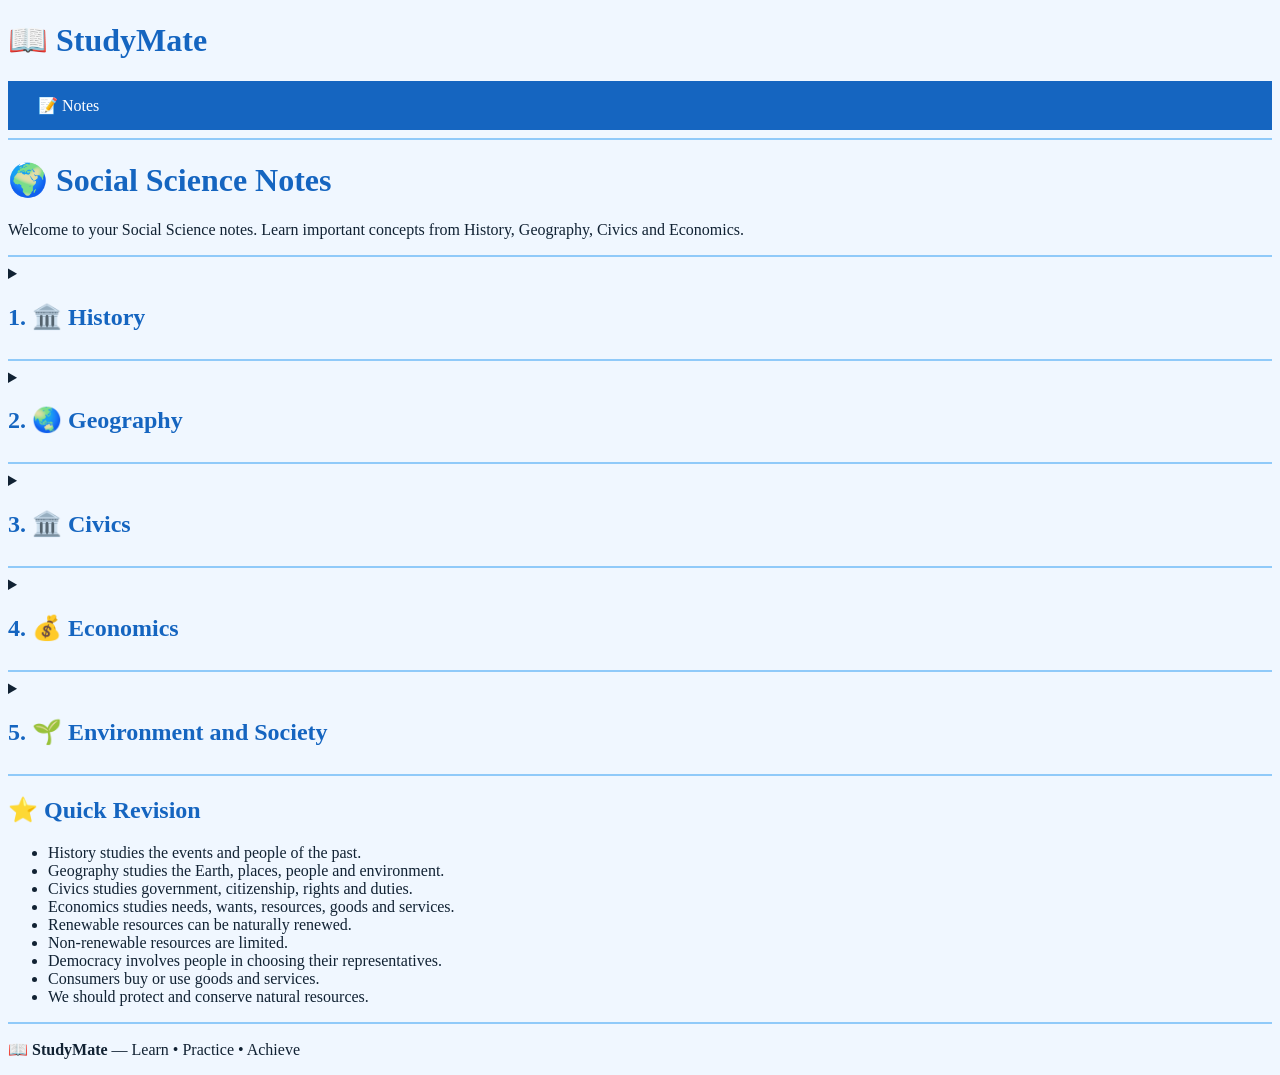
<file: social-science-notes.html>
<!DOCTYPE html>
<html lang="en">
<head>
    <meta charset="UTF-8">
    <meta name="viewport" content="width=device-width, initial-scale=1.0">
    <title>Social Science Notes - StudyMate</title>
    <style>
    body {
        background-color: #f0f7ff;
        color: #123;
    }

    h1, h2 {
        color: #1565c0;
    }

    nav {
        background-color: #1565c0;
        padding: 15px;
    }

    nav a {
        color: white;
        text-decoration: none;
        margin: 15px;
    }

    button {
        background-color: #1565c0;
        color: white;
        border: none;
        padding: 10px 15px;
        border-radius: 8px;
    }

    hr {
        border: 1px solid #90caf9;
    }
</style>
</head>

<body>

    <h1>📖 StudyMate</h1>

    <nav>
        <a href="notes.html">📝 Notes</a>
    </nav>

    <hr>

    <h1>🌍 Social Science Notes</h1>

    <p>
        Welcome to your Social Science notes.
        Learn important concepts from History, Geography, Civics and Economics.
    </p>

    <hr>

    <!-- HISTORY -->

    <details>
        <summary><h2>1. 🏛️ History</h2></summary>

        <h3>What is History?</h3>

        <p>
            History is the study of events, people, societies and
            civilizations of the past.
        </p>

        <h3>Sources of History</h3>

        <p>
            Historians use different sources to learn about the past.
        </p>

        <ul>
            <li>Inscriptions</li>
            <li>Coins</li>
            <li>Buildings and monuments</li>
            <li>Books and manuscripts</li>
            <li>Paintings and other objects</li>
        </ul>

        <h3>Why Do We Study History?</h3>

        <ul>
            <li>To understand the past.</li>
            <li>To learn about different civilizations.</li>
            <li>To understand how societies changed.</li>
            <li>To learn from events of the past.</li>
        </ul>

        <h3>Important Historical Terms</h3>

        <ul>
            <li><b>Empire:</b> A group of territories ruled by one authority.</li>
            <li><b>Dynasty:</b> A series of rulers belonging to the same family.</li>
            <li><b>Monument:</b> A structure built to remember a person or event.</li>
            <li><b>Archaeology:</b> The study of the human past through remains and objects.</li>
        </ul>

    </details>

    <hr>

    <!-- GEOGRAPHY -->

    <details>
        <summary><h2>2. 🌏 Geography</h2></summary>

        <h3>What is Geography?</h3>

        <p>
            Geography is the study of the Earth, its physical features,
            people, places and environment.
        </p>

        <h3>Natural Resources</h3>

        <p>
            Natural resources are materials and substances obtained from
            nature that are useful to humans.
        </p>

        <p><b>Examples:</b></p>

        <ul>
            <li>Water</li>
            <li>Air</li>
            <li>Soil</li>
            <li>Forests</li>
            <li>Minerals</li>
        </ul>

        <h3>Renewable Resources</h3>

        <p>
            Renewable resources can be naturally replaced or renewed.
        </p>

        <p><b>Examples:</b> Sunlight, wind and water.</p>

        <h3>Non-Renewable Resources</h3>

        <p>
            Non-renewable resources are limited and take a very long
            time to form.
        </p>

        <p><b>Examples:</b> Coal, petroleum and natural gas.</p>

        <h3>Landforms</h3>

        <p>
            Landforms are natural features found on the Earth's surface.
        </p>

        <ul>
            <li>Mountains</li>
            <li>Plateaus</li>
            <li>Plains</li>
            <li>Deserts</li>
            <li>Valleys</li>
        </ul>

        <h3>Climate</h3>

        <p>
            Climate is the usual pattern of weather of a place
            over a long period of time.
        </p>

    </details>

    <hr>

    <!-- CIVICS -->

    <details>
        <summary><h2>3. 🏛️ Civics</h2></summary>

        <h3>What is Civics?</h3>

        <p>
            Civics is the study of government, citizenship,
            rights and responsibilities.
        </p>

        <h3>Democracy</h3>

        <p>
            Democracy is a system of government in which people
            participate in choosing their representatives.
        </p>

        <h3>Constitution</h3>

        <p>
            A Constitution is a set of basic rules and principles
            according to which a country is governed.
        </p>

        <h3>Rights</h3>

        <p>
            Rights are freedoms and protections given to people
            by law.
        </p>

        <h3>Duties</h3>

        <p>
            Duties are responsibilities that citizens are expected
            to perform.
        </p>

        <h3>Government</h3>

        <p>
            A government makes and implements rules and policies
            and provides public services.
        </p>

        <h3>Levels of Government in India</h3>

        <ul>
            <li>Central Government</li>
            <li>State Government</li>
            <li>Local Government</li>
        </ul>

        <h3>Equality</h3>

        <p>
            Equality means that people should be treated fairly
            and have equal rights under the law.
        </p>

    </details>

    <hr>

    <!-- ECONOMICS -->

    <details>
        <summary><h2>4. 💰 Economics</h2></summary>

        <h3>What is Economics?</h3>

        <p>
            Economics is the study of how people use resources
            to satisfy their needs and wants.
        </p>

        <h3>Needs</h3>

        <p>
            Needs are things that are necessary for living.
        </p>

        <p><b>Examples:</b> Food, water, shelter and clothing.</p>

        <h3>Wants</h3>

        <p>
            Wants are things that people would like to have
            but are not essential for survival.
        </p>

        <p><b>Examples:</b> Video games, expensive gadgets and luxury items.</p>

        <h3>Goods</h3>

        <p>
            Goods are physical things that satisfy human needs or wants.
        </p>

        <p><b>Examples:</b> Books, clothes, food and furniture.</p>

        <h3>Services</h3>

        <p>
            Services are activities performed for people.
        </p>

        <p><b>Examples:</b> Teaching, banking, transportation and healthcare.</p>

        <h3>Production</h3>

        <p>
            Production is the process of making goods or providing services.
        </p>

        <h3>Consumers</h3>

        <p>
            Consumers are people who buy or use goods and services.
        </p>

    </details>

    <hr>

    <!-- ENVIRONMENT -->

    <details>
        <summary><h2>5. 🌱 Environment and Society</h2></summary>

        <h3>Environment</h3>

        <p>
            The environment includes everything around us,
            including living and non-living things.
        </p>

        <h3>Human Activities and Environment</h3>

        <p>
            Human activities such as cutting forests, pollution
            and excessive use of natural resources can affect the environment.
        </p>

        <h3>How Can We Protect the Environment?</h3>

        <ul>
            <li>Plant more trees.</li>
            <li>Save water.</li>
            <li>Reduce pollution.</li>
            <li>Reuse and recycle materials.</li>
            <li>Save electricity.</li>
            <li>Protect wildlife.</li>
        </ul>

    </details>

    <hr>

    <h2>⭐ Quick Revision</h2>

    <ul>
        <li>History studies the events and people of the past.</li>
        <li>Geography studies the Earth, places, people and environment.</li>
        <li>Civics studies government, citizenship, rights and duties.</li>
        <li>Economics studies needs, wants, resources, goods and services.</li>
        <li>Renewable resources can be naturally renewed.</li>
        <li>Non-renewable resources are limited.</li>
        <li>Democracy involves people in choosing their representatives.</li>
        <li>Consumers buy or use goods and services.</li>
        <li>We should protect and conserve natural resources.</li>
    </ul>

    <hr>

    <p>
        📖 <b>StudyMate</b> — Learn • Practice • Achieve
    </p>

</body>
</html>
</file>
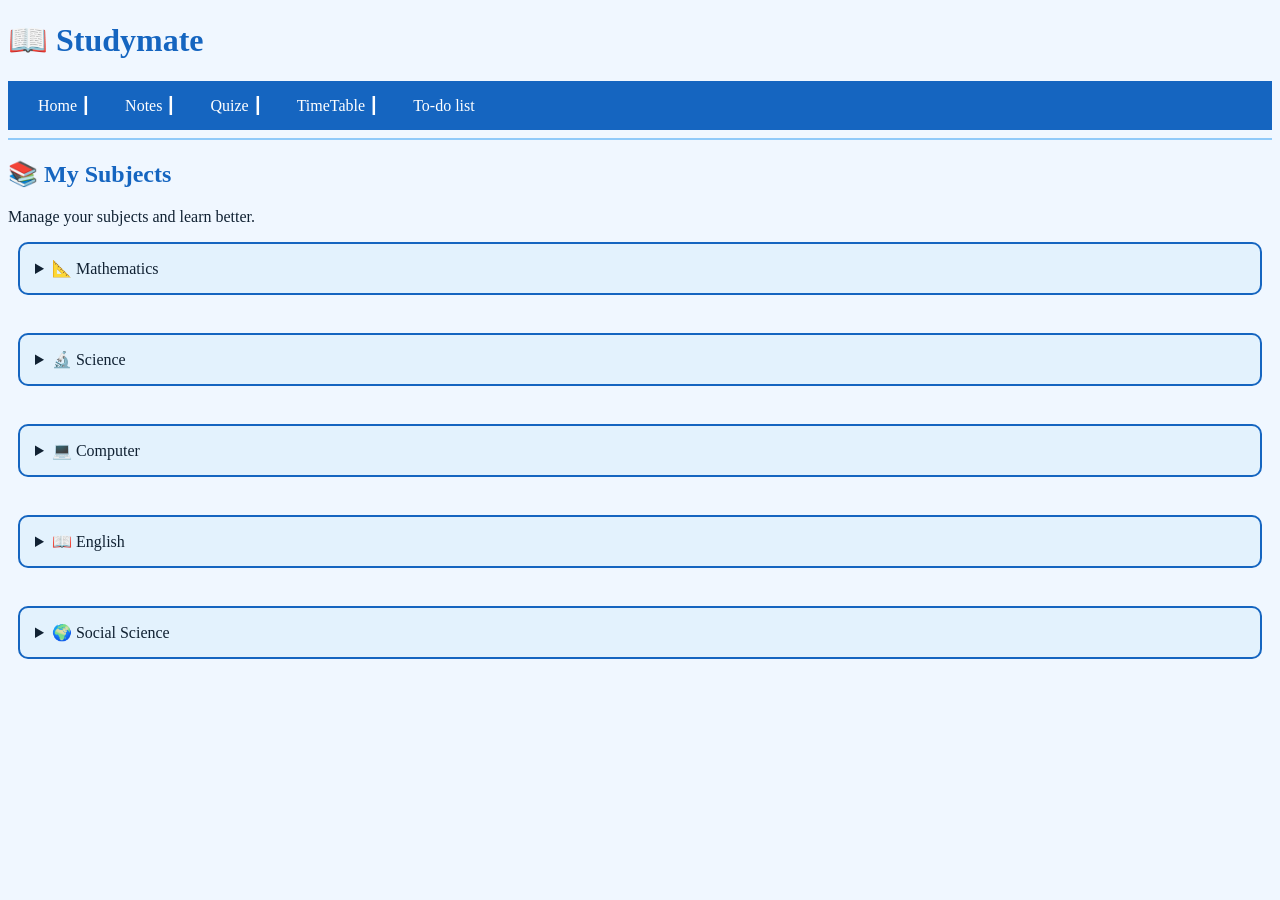
<file: subjects.html>
<!DOCTYPE html>
<html lang="en">
<head>
    <meta charset="UTF-8">
    <meta name="viewport" content="width=\, initial-scale=1.0">
    <title>Document</title>
    <link rel="stylesheet" href="style.css">
    <style>
    body {
        background-color: #f0f7ff;
        color: #123;
    }

    h1, h2 {
        color: #1565c0;
    }

    nav {
        background-color: #1565c0;
        padding: 15px;
    }

    nav a {
        color: white;
        text-decoration: none;
        margin: 15px;
    }

    button {
        background-color: #1565c0;
        color: white;
        border: none;
        padding: 10px 15px;
        border-radius: 8px;
    }

    hr {
        border: 1px solid #90caf9;
    }
</style>
</head>
<body>
        <h1>📖 Studymate</h1> 
    <nav>
        <a href="index2.html">Home ┃</a>
        <a href="notes.html">Notes ┃</a>
        <a href="quiz.html">Quize ┃</a>
        <a href="timetable1.html">TimeTable ┃</a>
        <a href="todo.html">To-do list</a>
    </nav>
    <hr>
    <h2>📚 My Subjects</h2>
    <p>Manage your subjects and learn better.</p>
    <details >
        <summary> 📐 Mathematics</summary>
        <h3>📚 Chapters   </h3>
       <ul>
        <li>Number System</li>
        <li>Algebra   </li>
        <li> Geometry </li>
        <li> Mensuration  </li>
        <li>Data Handling   </li>
       </ul>
    </details>
    <br>
     <details>
        <summary>  🔬 Science     </summary>
        <h3>📚 Chapters   </h3>
       <ul>
        <li>Physics </li>
        <li>Chemistry    </li>
        <li>Biology  </li>
        <li>Environment     </li>
       </ul>
    </details>
     <br>
     <details>
        <summary> 💻 Computer </summary>
        <h3> 📚 Topics    </h3>
       <ul>
        <li>HTML  </li>
        <li>CSS     </li>
        <li> SQL </li>
        <li>Computer Basics     </li>
       </ul>
    </details>
     <br>
     <details>
        <summary> 📖 English       </summary>
        <h3>📚 Topics  </h3>
       <ul>
        <li>Grammar   </li>
        <li>Vocabulary      </li>
        <li>  Writing     </li>
        <li>Literature    </li>
       </ul>
    </details>
     <br>
    <details>
        <summary>🌍 Social Science  </summary>
        <h3>📚 Topics  </h3>
       <ul>
        <li>History </li>
        <li> Geography       </li>
        <li> Civics   </li>
        <li>   Economics     </li>
       
       </ul>
    </details>
</body>
</html>
</file>
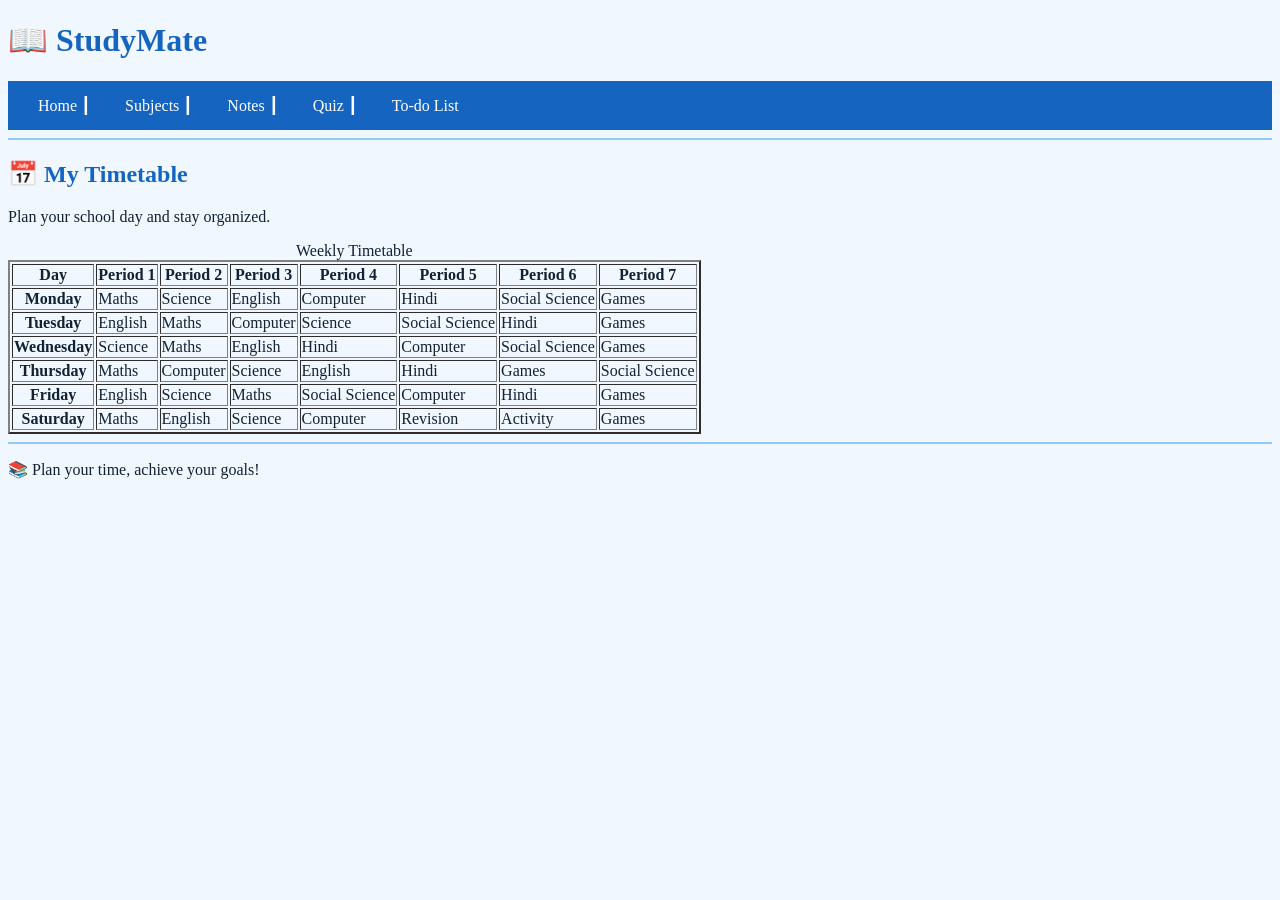
<file: timetable1.html>
<!DOCTYPE html>
<html lang="en">
<head>
    <meta charset="UTF-8">
    <meta name="viewport" content="width=device-width, initial-scale=1.0">
    <title>StudyMate Timetable</title>
    <style>
    body {
        background-color: #f0f7ff;
        color: #123;
    }

    h1, h2 {
        color: #1565c0;
    }

    nav {
        background-color: #1565c0;
        padding: 15px;
    }

    nav a {
        color: white;
        text-decoration: none;
        margin: 15px;
    }

    button {
        background-color: #1565c0;
        color: white;
        border: none;
        padding: 10px 15px;
        border-radius: 8px;
    }

    hr {
        border: 1px solid #90caf9;
    }
</style>
</head>
<body>

    <h1>📖 StudyMate</h1>

    <nav>
        <a href="index2.html">Home ┃</a>
        <a href="subjects.html">Subjects ┃</a>
        <a href="notes.html">Notes ┃</a>
        <a href="quiz.html">Quiz ┃</a>
        <a href="todo.html">To-do List</a>
    </nav>

    <hr>

    <h2>📅 My Timetable</h2>
    <p>Plan your school day and stay organized.</p>

    <table border="2">
        <caption>Weekly Timetable</caption>

        <tr>
            <th>Day</th>
            <th>Period 1</th>
            <th>Period 2</th>
            <th>Period 3</th>
            <th>Period 4</th>
            <th>Period 5</th>
            <th>Period 6</th>
            <th>Period 7</th>
        </tr>

        <tr>
            <th>Monday</th>
            <td>Maths</td>
            <td>Science</td>
            <td>English</td>
            <td>Computer</td>
            <td>Hindi</td>
            <td>Social Science</td>
            <td>Games</td>
        </tr>

        <tr>
            <th>Tuesday</th>
            <td>English</td>
            <td>Maths</td>
            <td>Computer</td>
            <td>Science</td>
            <td>Social Science</td>
            <td>Hindi</td>
            <td>Games</td>
        </tr>

        <tr>
            <th>Wednesday</th>
            <td>Science</td>
            <td>Maths</td>
            <td>English</td>
            <td>Hindi</td>
            <td>Computer</td>
            <td>Social Science</td>
            <td>Games</td>
        </tr>

        <tr>
            <th>Thursday</th>
            <td>Maths</td>
            <td>Computer</td>
            <td>Science</td>
            <td>English</td>
            <td>Hindi</td>
            <td>Games</td>
            <td>Social Science</td>
        </tr>

        <tr>
            <th>Friday</th>
            <td>English</td>
            <td>Science</td>
            <td>Maths</td>
            <td>Social Science</td>
            <td>Computer</td>
            <td>Hindi</td>
            <td>Games</td>
        </tr>

        <tr>
            <th>Saturday</th>
            <td>Maths</td>
            <td>English</td>
            <td>Science</td>
            <td>Computer</td>
            <td>Revision</td>
            <td>Activity</td>
            <td>Games</td>
        </tr>

    </table>

    <hr>

    <p>📚 Plan your time, achieve your goals!</p>

</body>
</html>
</file>
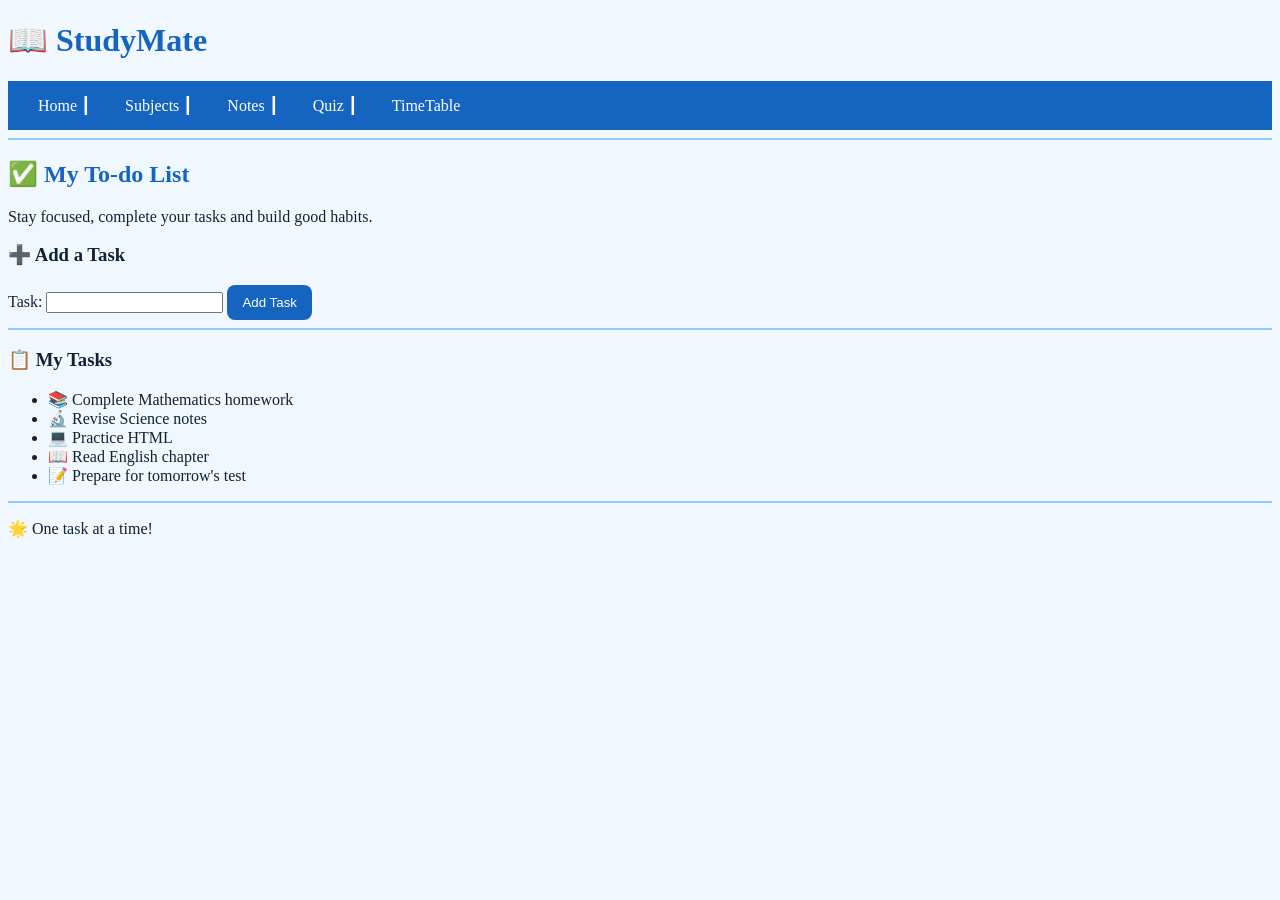
<file: todo.html>
<!DOCTYPE html>
<html lang="en">
<head>
    <meta charset="UTF-8">
    <meta name="viewport" content="width=device-width, initial-scale=1.0">
    <title>StudyMate To-do List</title>
    <style>
    body {
        background-color: #f0f7ff;
        color: #123;
    }

    h1, h2 {
        color: #1565c0;
    }

    nav {
        background-color: #1565c0;
        padding: 15px;
    }

    nav a {
        color: white;
        text-decoration: none;
        margin: 15px;
    }

    button {
        background-color: #1565c0;
        color: white;
        border: none;
        padding: 10px 15px;
        border-radius: 8px;
    }

    hr {
        border: 1px solid #90caf9;
    }
</style>
</head>
<body>

    <h1>📖 StudyMate</h1>

    <nav>
        <a href="index2.html">Home ┃</a>
        <a href="subjects.html">Subjects ┃</a>
        <a href="notes.html">Notes ┃</a>
        <a href="quiz.html">Quiz ┃</a>
        <a href="timetable1.html">TimeTable</a>
    </nav>

    <hr>

    <h2>✅ My To-do List</h2>
    <p>Stay focused, complete your tasks and build good habits.</p>

    <h3>➕ Add a Task</h3>

    <form>
        <label for="task">Task:</label>
        <input type="text" id="task" name="task">

        <button type="submit">Add Task</button>
    </form>

    <hr>

    <h3>📋 My Tasks</h3>

    <ul>
        <li>📚 Complete Mathematics homework</li>
        <li>🔬 Revise Science notes</li>
        <li>💻 Practice HTML</li>
        <li>📖 Read English chapter</li>
        <li>📝 Prepare for tomorrow's test</li>
    </ul>

    <hr>

    <p>🌟 One task at a time!</p>

</body>
</html>
</file>
<file: style.css>
details {
    background-color: #e3f2fd;
    padding: 15px;
    margin: 10px;
    border: 2px solid #1565c0;
    border-radius: 10px;
}
</file>
